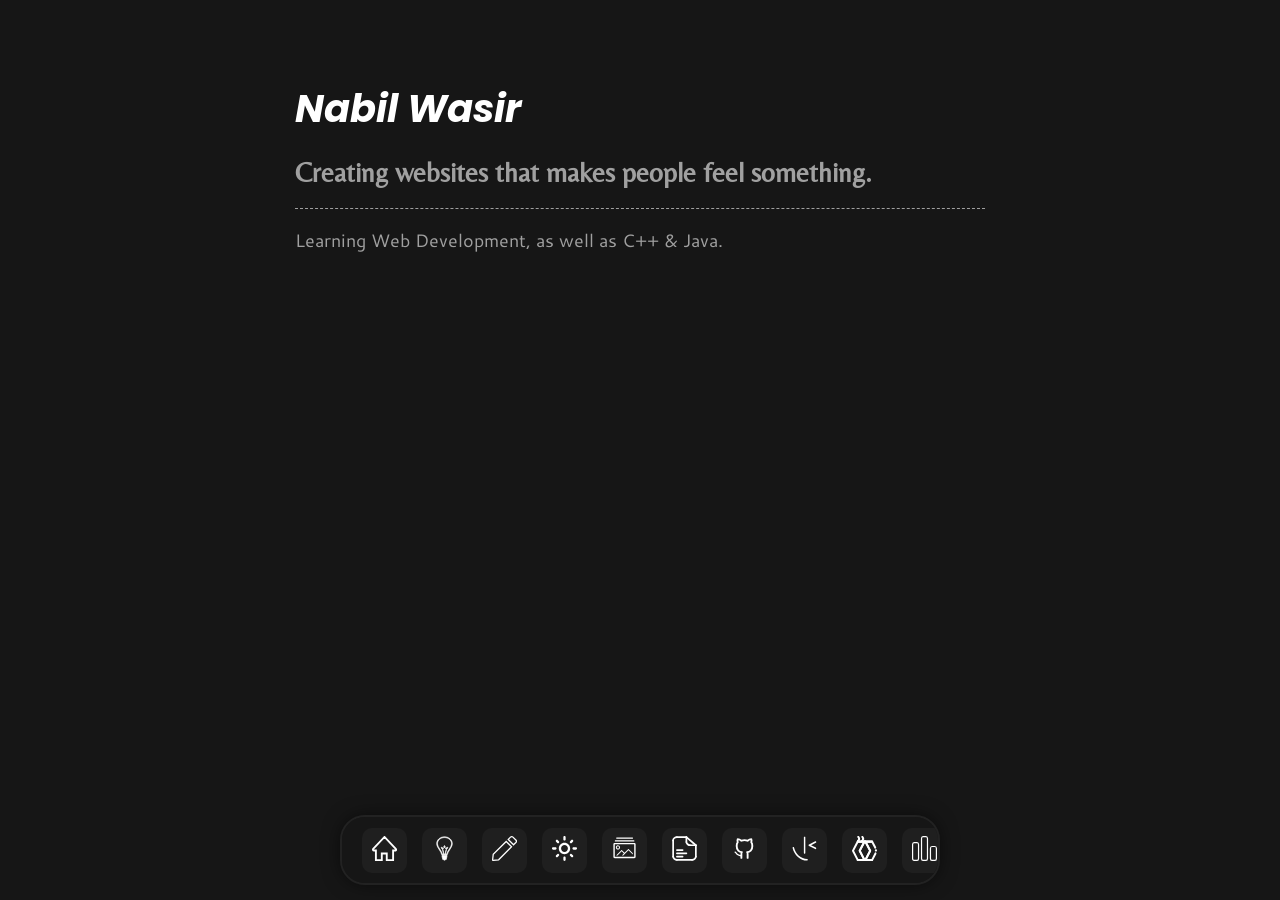
<file: index.html>
<!doctype html>
<html lang="en">

<head>
  <meta charset="UTF-8" />
  <meta http-equiv="X-UA-Compatible" content="IE=edge" />
  <meta name="viewport" content="width=device-width, initial-scale=1.0" />
  <!-- Primary Meta Tags -->
  <title>Nabil Wasir | Web Developer Portfolio | HTML, CSS, JavaScript & Java Projects</title>
  <meta name="title" content="Nabil Wasir | Web Developer Portfolio" />
  <meta name="description" content="Portfolio of Nabil Wasir, a web developer learning HTML, CSS, JavaScript, C++ and Java. Explore projects, writings, and more." />
  <link rel="canonical" href="https://nabilwasir.netlify.app/index.html" />

  <!-- Open Graph / Facebook -->
  <meta property="og:type" content="website" />
  <meta property="og:url" content="https://nabilwasir.netlify.app/index.html" />
  <meta property="og:title" content="Nabil Wasir | Web Developer Portfolio | HTML, CSS, JavaScript & Java Projects" />
  <meta property="og:description" content="Portfolio of Nabil Wasir, a web developer learning HTML, CSS, JavaScript, C++ and Java. Explore projects, writings, and more." />
  <meta property="og:image" content="https://nabilwasir.netlify.app/images/og-image.jpg" />

  <!-- Twitter -->
  <meta property="twitter:card" content="summary_large_image" />
  <meta property="twitter:url" content="https://nabilwasir.netlify.app/index.html" />
  <meta property="twitter:title" content="Nabil Wasir | Web Developer Portfolio | HTML, CSS, JavaScript & Java Projects" />
  <meta property="twitter:description" content="Portfolio of Nabil Wasir, a web developer learning HTML, CSS, JavaScript, C++ and Java. Explore projects, writings, and more." />
  <meta property="twitter:image" content="https://nabilwasir.netlify.app/images/og-image.jpg" />
  
  <!-- Schema.org Structured Data -->
  <script type="application/ld+json">
    {
      "@context": "https://schema.org",
      "@type": "Person",
      "name": "Nabil Wasir",
      "url": "https://nabilwasir.netlify.app",
      "jobTitle": "Web Developer",
      "description": "Web developer learning HTML, CSS, JavaScript, C++ and Java",
      "sameAs": [
        "https://github.com/NabilWasir",
        "https://www.frontendmentor.io/profile/NabilWasir",
        "https://codeforces.com/profile/Nabil_Wasir",
        "https://www.facebook.com/nabilwasir/",
        "https://twitter.com/nab1l_w4sir",
        "https://www.instagram.com/raisa._.rahin/"
      ]
    }
  </script>
  
  <link rel="stylesheet" href="/styles.css" />
  <link rel="stylesheet" href="Styles/homeStyle.css" />
  <link href="https://unpkg.com/aos@2.3.1/dist/aos.css" rel="stylesheet" />
  <link rel="stylesheet" href="https://cdnjs.cloudflare.com/ajax/libs/animate.css/4.1.1/animate.min.css" />
  <link rel="icon" href="/images/logo-dark.svg" type="image/svg+xml" />
  <link rel="preconnect" href="https://fonts.googleapis.com" />
  <link rel="preconnect" href="https://fonts.gstatic.com" crossorigin />
  <link
    href="https://fonts.googleapis.com/css2?family=Belleza&family=Cantarell&family=Open+Sans:ital,wght@1,400;1,700&family=Poppins:ital,wght@1,400&display=swap"
    rel="stylesheet" />
    
  <!-- Google Analytics -->
  <script async src="https://www.googletagmanager.com/gtag/js?id=G-XXXXXXXXXX"></script>
  <script>
    window.dataLayer = window.dataLayer || [];
    function gtag(){dataLayer.push(arguments);}
    gtag('js', new Date());
    gtag('config', 'G-XXXXXXXXXX');
  </script>
</head>

<body>

  <div class="home">

    <h1 class="name" data-aos="fade-down" data-aos-easing="linear" data-aos-duration="1500">
      Nabil Wasir
    </h1>

    <h2 class="about" data-aos="fade-right" data-aos-offset="300" data-aos-easing="ease-in-sine">
      Creating websites that makes people feel something.
    </h2>

    <hr class="home-line" data-aos="fade-right" data-aos-offset="300" data-aos-easing="ease-in-sine" />

    <p class="home-description" data-aos="fade-up" data-aos-duration="3000">
      Learning Web Development, as well as C++ &amp; Java.
    </p>

  </div>

  <nav class="animate__animated animate__fadeInUp" aria-label="Main navigation">
    <div class="icon-container">

      <div class="nav-icon icon-1">
        <a href="index.html"><img src="/images/home.svg" alt="Home" /></a>
      </div>

      <div class="nav-icon">
        <a href="/Pages/project.html"><img src="/images/project.svg" alt="Projects" /></a>
      </div>

      <div class="nav-icon">
        <a href="/Pages/writing.html"><img src="/images/writings.svg" alt="Writings" /></a>
      </div>

      <div class="nav-icon" id="mode">
        <a href="#"><img src="/images/light-mode.svg" alt="Toggle light/dark mode" /></a>
      </div>

      <div class="nav-icon">
        <a href="/Pages/gallery.html"><img src="/images/gallery.svg" alt="Gallery" /></a>
      </div>

      <div class="nav-icon">
        <a href="/Pages/word.html"><img src="/images/word.svg" alt="Words" /></a>
      </div>

      <div class="nav-icon">
        <a href="https://github.com/NabilWasir" target="_blank" rel="noopener noreferrer"><img src="/images/github.svg" alt="Nabil Wasir on GitHub" /></a>
      </div>

      <div class="nav-icon">
        <a href="https://www.frontendmentor.io/profile/NabilWasir" target="_blank" rel="noopener noreferrer"><img src="images/Frontend_Mentor_Logo.svg" alt="Nabil Wasir on Frontend Mentor" /></a>
      </div>

      <div class="nav-icon">
        <a href="https://judge.beecrowd.com/en/profile/1178637" target="_blank" rel="noopener noreferrer"><img src="images/beecrowd.svg" alt="Nabil Wasir on Beecrowd" /></a>
      </div>

      <div class="nav-icon">
        <a href="https://codeforces.com/profile/Nabil_Wasir" target="_blank" rel="noopener noreferrer"><img src="images/codeforces.svg" alt="Nabil Wasir on Codeforces" /></a>
      </div>

      <div class="nav-icon">
        <a href="https://www.instagram.com/raisa._.rahin/" target="_blank" rel="noopener noreferrer"><img src="/images/instagram.svg" alt="Nabil Wasir on Instagram" /></a>
      </div>
      <div class="nav-icon">
        <a href="https://www.facebook.com/nabilwasir/" target="_blank" rel="noopener noreferrer"><img src="/images/facebook.svg" alt="Nabil Wasir on Facebook" /></a>
      </div>
      <div class="nav-icon icon-last">
        <a href="https://twitter.com/nab1l_w4sir" target="_blank" rel="noopener noreferrer"><img src="/images/twitter.svg" alt="Nabil Wasir on Twitter" /></a>
      </div>
    </div>
  </nav>

  <script src="https://unpkg.com/aos@2.3.1/dist/aos.js"></script>
  <script>
    AOS.init();
  </script>
  <script>
    var mode = document.getElementById("mode");
    mode.onclick = function () {
      document.body.classList.toggle("light-theme");
    };
  </script>
</body>

</html>
</file>
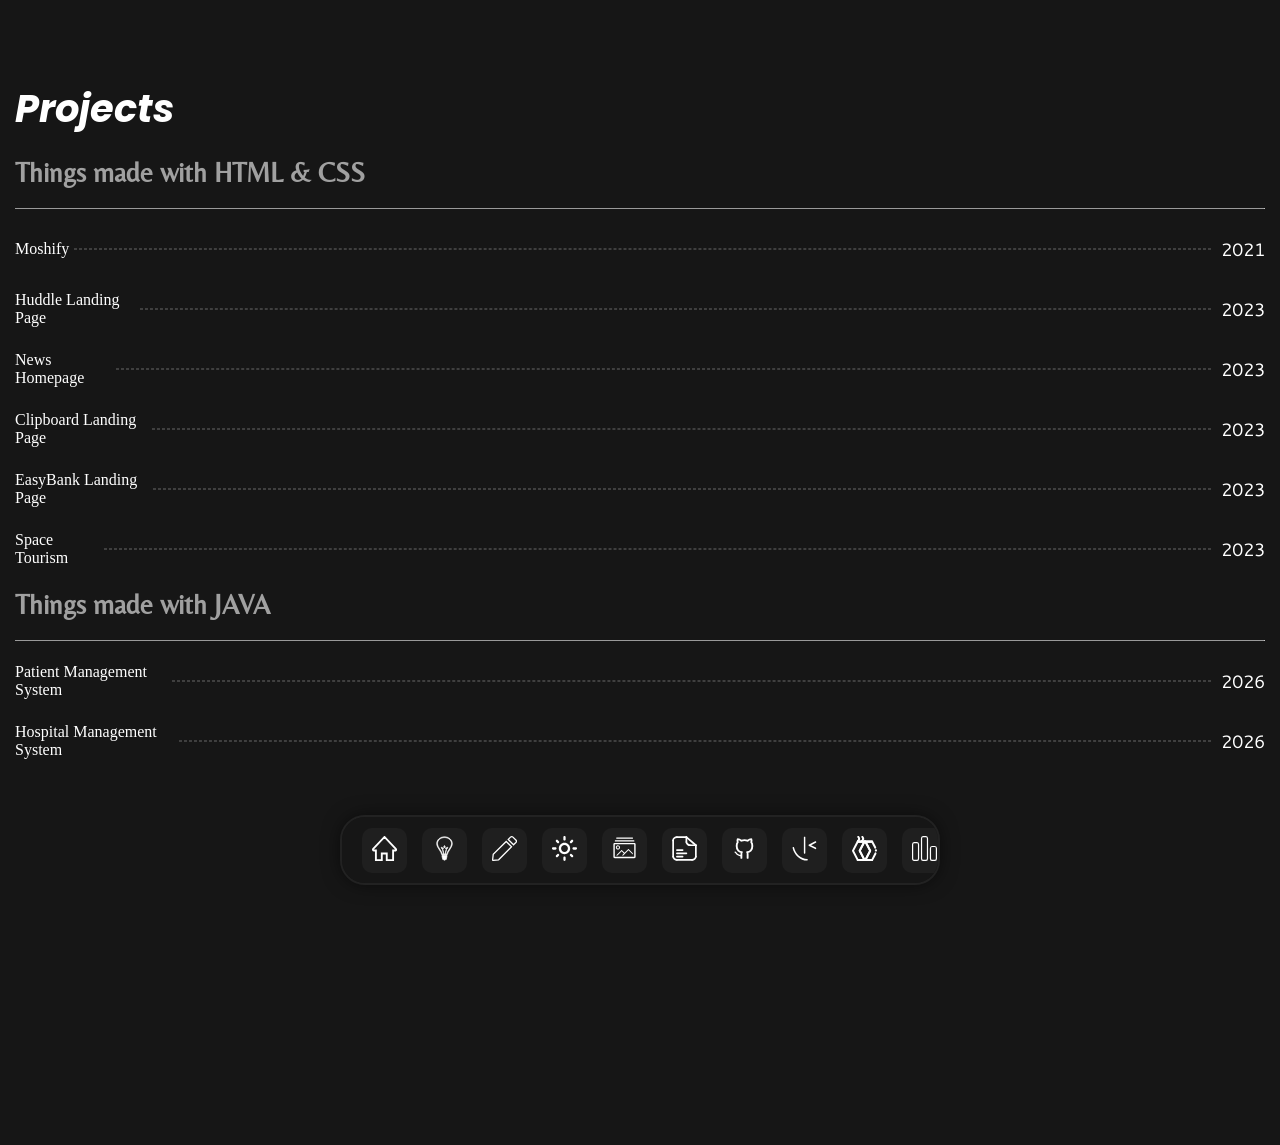
<file: Pages/project.html>
<!DOCTYPE html>
<html lang="en">

<head>
    <meta charset="UTF-8">
    <meta http-equiv="X-UA-Compatible" content="IE=edge">
    <meta name="viewport" content="width=device-width, initial-scale=1.0">
    <!-- Primary Meta Tags -->
    <title>Projects | Nabil Wasir's Portfolio - Web Development & Java Projects</title>
    <meta name="title" content="Projects | Nabil Wasir's Portfolio">
    <meta name="description" content="Web and Java projects by Nabil Wasir, including Moshify, Space Tourism, EasyBank Landing Page, and Hospital Management System.">
    <link rel="canonical" href="https://nabilwasir.netlify.app/Pages/project.html" />

    <!-- Open Graph / Facebook -->
    <meta property="og:type" content="website">
    <meta property="og:url" content="https://nabilwasir.netlify.app/Pages/project.html">
    <meta property="og:title" content="Projects | Nabil Wasir's Portfolio - Web Development & Java Projects">
    <meta property="og:description" content="Web and Java projects by Nabil Wasir, including Moshify, Space Tourism, EasyBank Landing Page, and Hospital Management System.">
    <meta property="og:image" content="https://nabilwasir.netlify.app/images/og-image.jpg">

    <!-- Twitter -->
    <meta property="twitter:card" content="summary_large_image">
    <meta property="twitter:url" content="https://nabilwasir.netlify.app/Pages/project.html">
    <meta property="twitter:title" content="Projects | Nabil Wasir's Portfolio - Web Development & Java Projects">
    <meta property="twitter:description" content="Web and Java projects by Nabil Wasir, including Moshify, Space Tourism, EasyBank Landing Page, and Hospital Management System.">
    <meta property="twitter:image" content="https://nabilwasir.netlify.app/images/og-image.jpg">
    
    <!-- Schema.org Structured Data -->
    <script type="application/ld+json">
    {
      "@context": "https://schema.org",
      "@type": "CollectionPage",
      "name": "Projects",
      "description": "Web and Java projects by Nabil Wasir including Moshify, Space Tourism, EasyBank Landing Page, and Hospital Management System.",
      "url": "https://nabilwasir.netlify.app/Pages/project.html",
      "about": {
        "@type": "Person",
        "name": "Nabil Wasir"
      }
    }
    </script>
    
    <link rel="stylesheet" href="/styles.css">
    <link rel="stylesheet" href="/Styles/projectStyles.css">
    <link href="https://unpkg.com/aos@2.3.1/dist/aos.css" rel="stylesheet">
    <link rel="stylesheet" href="https://cdnjs.cloudflare.com/ajax/libs/animate.css/4.1.1/animate.min.css" />
    <link rel="icon" href="/images/logo-dark.svg" type="image/svg+xml">
    <link rel="preconnect" href="https://fonts.googleapis.com">
    <link rel="preconnect" href="https://fonts.gstatic.com" crossorigin>
    <link
        href="https://fonts.googleapis.com/css2?family=Belleza&family=Cantarell&family=Open+Sans:ital,wght@1,400;1,700&family=Poppins:ital,wght@1,400&display=swap"
        rel="stylesheet">
        
    <!-- Google Analytics -->
    <script async src="https://www.googletagmanager.com/gtag/js?id=G-XXXXXXXXXX"></script>
    <script>
        window.dataLayer = window.dataLayer || [];
        function gtag(){dataLayer.push(arguments);}
        gtag('js', new Date());
        gtag('config', 'G-XXXXXXXXXX');
    </script>
</head>

<body>
    <div class="project">
        <h1 class="project-headline" data-aos="fade-down" data-aos-duration="3000">Projects</h1>
        <h2 class="project-description" data-aos="fade-right" data-aos-offset="300" data-aos-easing="ease-in-sine"
            data-aos-duration="1500">Things made with HTML &amp; CSS</h2>
        <hr class="project-line" data-aos="fade-right" data-aos-offset="300" data-aos-easing="ease-in-sine"
            data-aos-duration="1500">

        <div class="completed-projects moshify" data-aos="fade-up" data-aos-duration="3000">
            <a class="project-name" href="https://moshifyservice.netlify.app/" target="_blank" rel="noopener noreferrer">Moshify</a>
            <hr>
            <p class="project-year">2021</p>
        </div>

        <div class="completed-projects order-summary" data-aos="fade-up" data-aos-duration="3000">
            <a class="project-name" href="https://www.frontendmentor.io/solutions/solution-for-huddle-landing-page-with-alternating-feature-bloc-70ACyW7zCz" target="_blank" rel="noopener noreferrer">Huddle Landing Page</a>
            <hr>
            <p class="project-year">2023</p>
        </div>

        <div class="completed-projects single-pricegrid" data-aos="fade-up" data-aos-duration="3000">
            <a class="project-name" href="https://www.frontendmentor.io/solutions/this-is-a-solution-for-news-homepage-challange-_HwPdnWdNt" target="_blank" rel="noopener noreferrer">News Homepage</a>
            <hr>
            <p class="project-year">2023</p>
        </div>

        <div class="completed-projects profilecard-component" data-aos="fade-up" data-aos-duration="3000">
            <a class="project-name" href="https://www.frontendmentor.io/solutions/this-is-a-solution-for-clipboard-landing-page-a00aiSiEsh" target="_blank" rel="noopener noreferrer">Clipboard Landing Page</a>
            <hr>
            <p class="project-year">2023</p>
        </div>

        <div class="completed-projects qrcode-component" data-aos="fade-up" data-aos-duration="3000">
            <a class="project-name" href="https://www.frontendmentor.io/solutions/this-a-solution-for-easybank-landing-page-challenge-SAr5epn_S9" target="_blank" rel="noopener noreferrer">EasyBank Landing Page</a>
            <hr>
            <p class="project-year">2023</p>
        </div>

        <div class="completed-projects three-colum-card" data-aos="fade-up" data-aos-duration="3000">
            <a class="project-name" href="https://www.frontendmentor.io/solutions/space-tourism-multipage-website-2XKtZZ1gON" target="_blank" rel="noopener noreferrer">Space Tourism</a>
            <hr>
            <p class="project-year">2023</p>
        </div>

        <h2 class="project-description" data-aos="fade-up" data-aos-anchor-placement="top-bottom"
            data-aos-duration="3000">Things made with JAVA</h2>

        <hr class="project-line" data-aos="fade-up" data-aos-anchor-placement="top-bottom" data-aos-duration="3000">

        <div class="completed-projects stat-preview" data-aos="fade-up" data-aos-duration="3000">
            <a class="project-name" href="https://github.com/NabilWasir/Patient-Management-System-" target="_blank" rel="noopener noreferrer">Patient Management System</a>
            <hr>
            <p class="project-year">2026</p>
        </div>

        <div class="completed-projects stat-preview" data-aos="fade-up" data-aos-duration="3000">
            <a class="project-name" href="https://github.com/NabilWasir/Hospital-Management-System" target="_blank" rel="noopener noreferrer">Hospital Management System</a>
            <hr>
            <p class="project-year">2026</p>
        </div>
    </div>

    <nav class="animate__animated animate__fadeInUp" aria-label="Main navigation">
        <div class="icon-container">

            <div class="nav-icon icon-1">
                <a href="/index.html"><img src="/images/home.svg" alt="Home" /></a>
            </div>

            <div class="nav-icon">
                <a href="/Pages/project.html"><img src="/images/project.svg" alt="Projects" /></a>
            </div>

            <div class="nav-icon">
                <a href="/Pages/writing.html"><img src="/images/writings.svg" alt="Writings" /></a>
            </div>

            <div class="nav-icon" id="mode">
                <a href="#"><img src="/images/light-mode.svg" alt="Toggle light/dark mode" /></a>
            </div>

            <div class="nav-icon">
                <a href="/Pages/gallery.html"><img src="/images/gallery.svg" alt="Gallery" /></a>
            </div>

            <div class="nav-icon">
                <a href="/Pages/word.html"><img src="/images/word.svg" alt="Words" /></a>
            </div>

            <div class="nav-icon">
                <a href="https://github.com/NabilWasir" target="_blank" rel="noopener noreferrer"><img src="/images/github.svg" alt="Nabil Wasir on GitHub" /></a>
            </div>

            <div class="nav-icon">
                <a href="https://www.frontendmentor.io/profile/NabilWasir" target="_blank" rel="noopener noreferrer"><img src="/images/Frontend_Mentor_Logo.svg" alt="Nabil Wasir on Frontend Mentor" /></a>
            </div>

            <div class="nav-icon">
                <a href="https://judge.beecrowd.com/en/profile/1178637" target="_blank" rel="noopener noreferrer"><img src="/images/beecrowd.svg" alt="Nabil Wasir on Beecrowd" /></a>
            </div>

            <div class="nav-icon">
                <a href="https://codeforces.com/profile/Nabil_Wasir" target="_blank" rel="noopener noreferrer"><img src="/images/codeforces.svg" alt="Nabil Wasir on Codeforces" /></a>
            </div>

            <div class="nav-icon">
                <a href="https://www.instagram.com/raisa._.rahin/" target="_blank" rel="noopener noreferrer"><img src="/images/instagram.svg" alt="Nabil Wasir on Instagram" /></a>
            </div>
            <div class="nav-icon">
                <a href="https://www.facebook.com/nabilwasir/" target="_blank" rel="noopener noreferrer"><img src="/images/facebook.svg" alt="Nabil Wasir on Facebook" /></a>
            </div>
            <div class="nav-icon icon-last">
                <a href="https://twitter.com/nab1l_w4sir" target="_blank" rel="noopener noreferrer"><img src="/images/twitter.svg" alt="Nabil Wasir on Twitter" /></a>
            </div>
        </div>
    </nav>

    <script src="https://unpkg.com/aos@2.3.1/dist/aos.js"></script>
    <script>
        AOS.init();
    </script>
    <script>
        var mode = document.getElementById("mode");
        mode.onclick = function () {
            document.body.classList.toggle("light-theme");
        }
    </script>

</body>

</html>
</file>
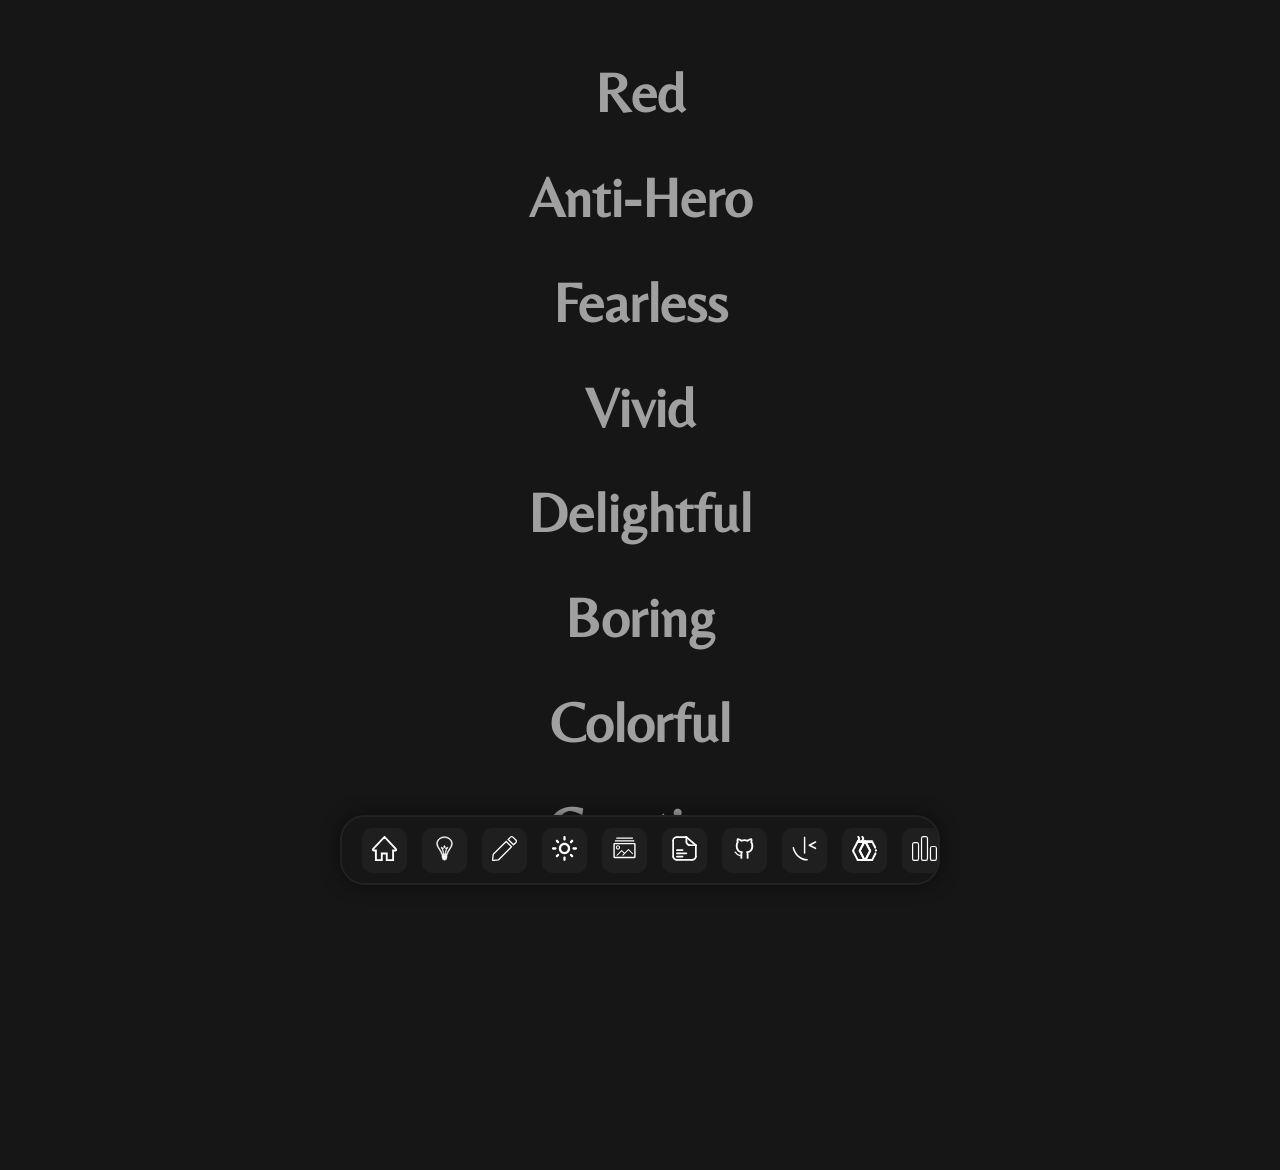
<file: Pages/word.html>
<!DOCTYPE html>
<html lang="en">

<head>
    <meta charset="UTF-8">
    <meta http-equiv="X-UA-Compatible" content="IE=edge">
    <meta name="viewport" content="width=device-width, initial-scale=1.0">
    <!-- Primary Meta Tags -->
    <title>Words Collection | Nabil Wasir's Portfolio - Inspiring & Creative Words</title>
    <meta name="title" content="Words | Nabil Wasir's Portfolio">
    <meta name="description" content="A visual word collection by Nabil Wasir — single evocative words that inspire creativity and expression.">
    <link rel="canonical" href="https://nabilwasir.netlify.app/Pages/word.html" />

    <!-- Open Graph / Facebook -->
    <meta property="og:type" content="website">
    <meta property="og:url" content="https://nabilwasir.netlify.app/Pages/word.html">
    <meta property="og:title" content="Words Collection | Nabil Wasir's Portfolio - Inspiring & Creative Words">
    <meta property="og:description" content="A visual word collection by Nabil Wasir — single evocative words that inspire creativity and expression.">
    <meta property="og:image" content="https://nabilwasir.netlify.app/images/og-image.jpg">

    <!-- Twitter -->
    <meta property="twitter:card" content="summary_large_image">
    <meta property="twitter:url" content="https://nabilwasir.netlify.app/Pages/word.html">
    <meta property="twitter:title" content="Words Collection | Nabil Wasir's Portfolio - Inspiring & Creative Words">
    <meta property="twitter:description" content="A visual word collection by Nabil Wasir — single evocative words that inspire creativity and expression.">
    <meta property="twitter:image" content="https://nabilwasir.netlify.app/images/og-image.jpg">
    
    <!-- Schema.org Structured Data -->
    <script type="application/ld+json">
    {
      "@context": "https://schema.org",
      "@type": "CollectionPage",
      "name": "Words Collection",
      "description": "A visual word collection by Nabil Wasir featuring single evocative words that inspire creativity and expression.",
      "url": "https://nabilwasir.netlify.app/Pages/word.html",
      "about": {
        "@type": "Person",
        "name": "Nabil Wasir"
      }
    }
    </script>
    
    <link rel="stylesheet" href="/styles.css">
    <link rel="stylesheet" href="/Styles/wordStyles.css">
    <link href="https://unpkg.com/aos@2.3.1/dist/aos.css" rel="stylesheet">
    <link rel="stylesheet" href="https://cdnjs.cloudflare.com/ajax/libs/animate.css/4.1.1/animate.min.css" />
    <link rel="icon" href="/images/logo-dark.svg" type="image/svg+xml">
    <link rel="preconnect" href="https://fonts.googleapis.com">
    <link rel="preconnect" href="https://fonts.gstatic.com" crossorigin>
    <link
        href="https://fonts.googleapis.com/css2?family=Belleza&family=Cantarell&family=Open+Sans:ital,wght@1,400;1,700&family=Poppins:ital,wght@1,400&display=swap"
        rel="stylesheet">
        
    <!-- Google Analytics -->
    <script async src="https://www.googletagmanager.com/gtag/js?id=G-XXXXXXXXXX"></script>
    <script>
        window.dataLayer = window.dataLayer || [];
        function gtag(){dataLayer.push(arguments);}
        gtag('js', new Date());
        gtag('config', 'G-XXXXXXXXXX');
    </script>
</head>

<body>
    
    <div class="word">
        <div>
            <h2 data-aos="fade-down-right">Red</h2>
            <h2 data-aos="fade-down-left">Anti-Hero</h2>
            <h2 data-aos="fade-down-right">Fearless</h2>
            <h2 data-aos="fade-down-left">Vivid</h2>
            <h2 data-aos="fade-down-right">Delightful</h2>
            <h2 data-aos="fade-down-left">Boring</h2>
            <h2 data-aos="fade-down-right">Colorful</h2>
            <h2 data-aos="fade-down-left">Creative</h2>
            <h2 data-aos="fade-down-right">Fade</h2>
            <h2 data-aos="fade-down-left">Sarcasm</h2>
        </div>
    </div>

    <nav class="animate__animated animate__fadeInUp" aria-label="Main navigation">
        <div class="icon-container">

            <div class="nav-icon icon-1">
                <a href="/index.html"><img src="/images/home.svg" alt="Home" /></a>
            </div>

            <div class="nav-icon">
                <a href="/Pages/project.html"><img src="/images/project.svg" alt="Projects" /></a>
            </div>

            <div class="nav-icon">
                <a href="/Pages/writing.html"><img src="/images/writings.svg" alt="Writings" /></a>
            </div>

            <div class="nav-icon" id="mode">
                <a href="#"><img src="/images/light-mode.svg" alt="Toggle light/dark mode" /></a>
            </div>

            <div class="nav-icon">
                <a href="/Pages/gallery.html"><img src="/images/gallery.svg" alt="Gallery" /></a>
            </div>

            <div class="nav-icon">
                <a href="/Pages/word.html"><img src="/images/word.svg" alt="Words" /></a>
            </div>

            <div class="nav-icon">
                <a href="https://github.com/NabilWasir" target="_blank" rel="noopener noreferrer"><img src="/images/github.svg" alt="Nabil Wasir on GitHub" /></a>
            </div>

            <div class="nav-icon">
                <a href="https://www.frontendmentor.io/profile/NabilWasir" target="_blank" rel="noopener noreferrer"><img src="/images/Frontend_Mentor_Logo.svg" alt="Nabil Wasir on Frontend Mentor" /></a>
            </div>

            <div class="nav-icon">
                <a href="https://judge.beecrowd.com/en/profile/1178637" target="_blank" rel="noopener noreferrer"><img src="/images/beecrowd.svg" alt="Nabil Wasir on Beecrowd" /></a>
            </div>

            <div class="nav-icon">
                <a href="https://codeforces.com/profile/Nabil_Wasir" target="_blank" rel="noopener noreferrer"><img src="/images/codeforces.svg" alt="Nabil Wasir on Codeforces" /></a>
            </div>

            <div class="nav-icon">
                <a href="https://www.instagram.com/raisa._.rahin/" target="_blank" rel="noopener noreferrer"><img src="/images/instagram.svg" alt="Nabil Wasir on Instagram" /></a>
            </div>
            <div class="nav-icon">
                <a href="https://www.facebook.com/nabilwasir/" target="_blank" rel="noopener noreferrer"><img src="/images/facebook.svg" alt="Nabil Wasir on Facebook" /></a>
            </div>
            <div class="nav-icon icon-last">
                <a href="https://twitter.com/nab1l_w4sir" target="_blank" rel="noopener noreferrer"><img src="/images/twitter.svg" alt="Nabil Wasir on Twitter" /></a>
            </div>
        </div>
    </nav>

    <script src="https://unpkg.com/aos@2.3.1/dist/aos.js"></script>
    <script>
        AOS.init();
    </script>
    <script>
        var mode = document.getElementById("mode");
        mode.onclick = function () {
            document.body.classList.toggle("light-theme");
        }
    </script>

</body>

</html>
</file>
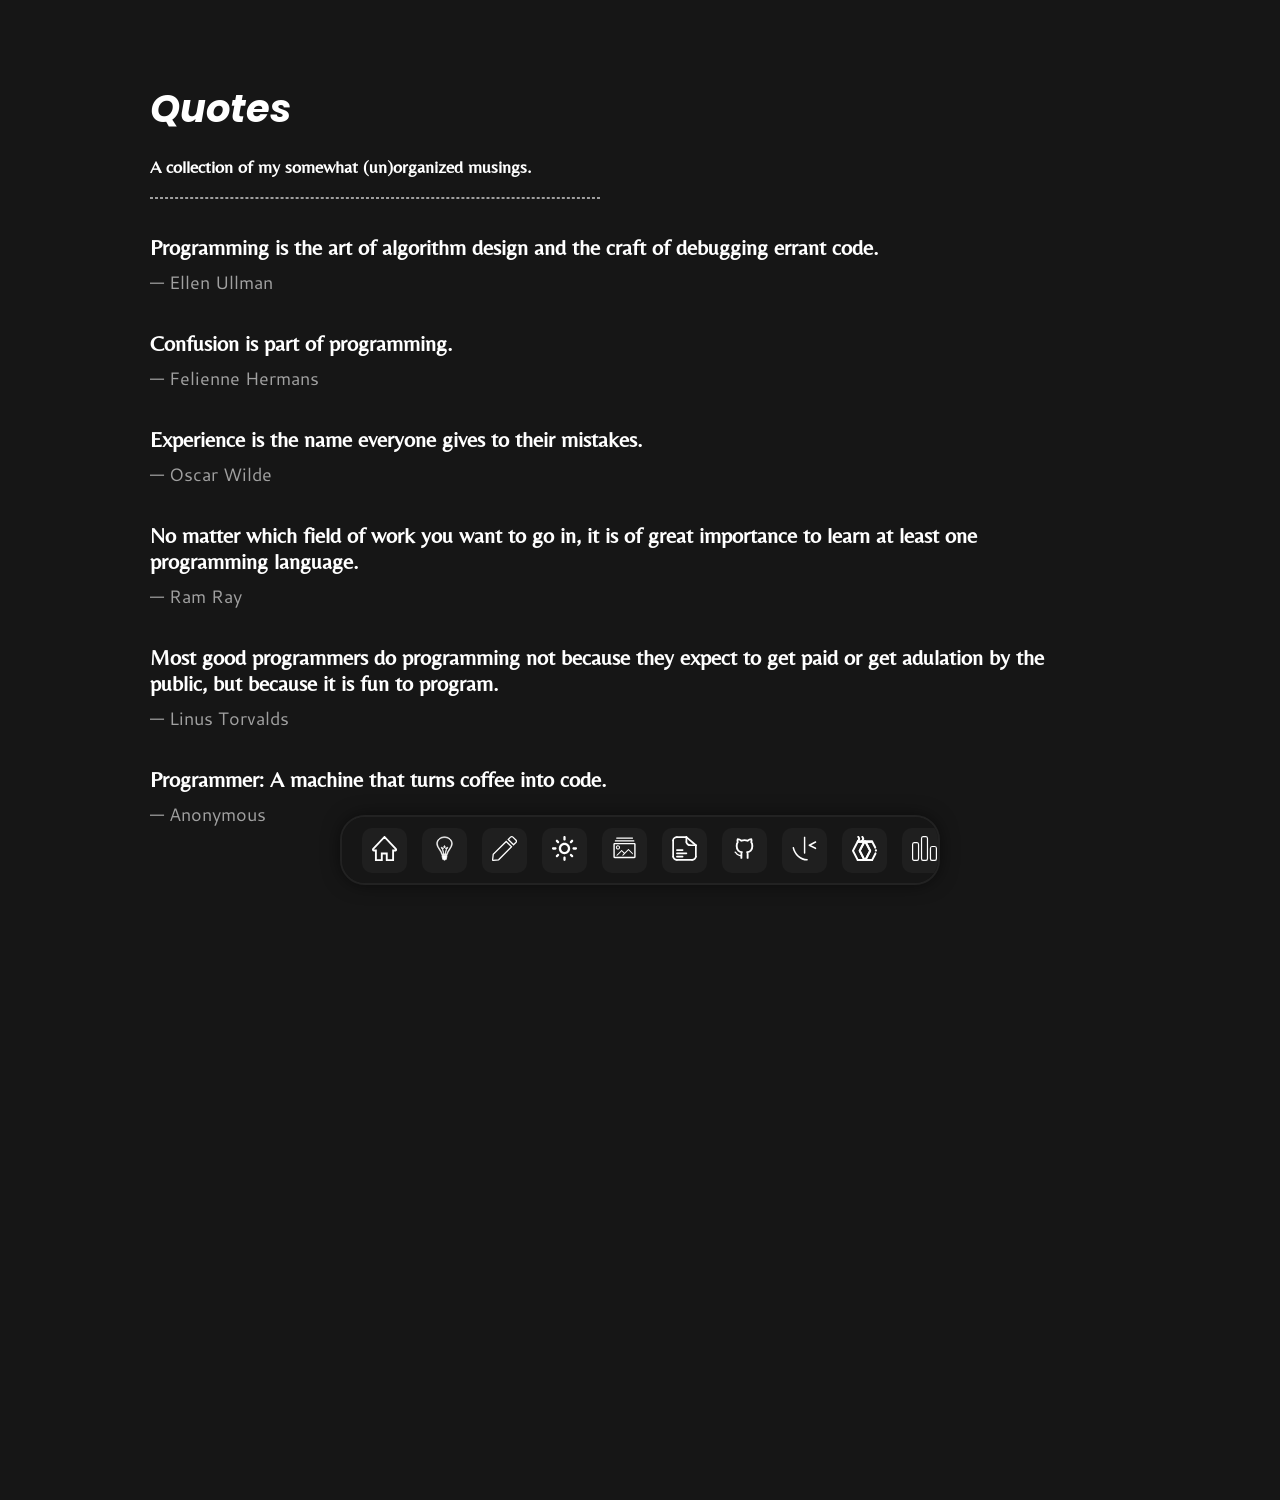
<file: Pages/writing.html>
<!DOCTYPE html>
<html lang="en">

<head>
    <meta charset="UTF-8">
    <meta http-equiv="X-UA-Compatible" content="IE=edge">
    <meta name="viewport" content="width=device-width, initial-scale=1.0">
    <!-- Primary Meta Tags -->
    <title>Quotes Collection | Nabil Wasir's Portfolio - Programming & Life Quotes</title>
    <meta name="title" content="Quotes | Nabil Wasir's Portfolio">
    <meta name="description" content="A curated collection of inspiring programming and life quotes by thinkers like Linus Torvalds, Oscar Wilde, and Ellen Ullman — gathered by Nabil Wasir.">
    <link rel="canonical" href="https://nabilwasir.netlify.app/Pages/writing.html" />

    <!-- Open Graph / Facebook -->
    <meta property="og:type" content="website">
    <meta property="og:url" content="https://nabilwasir.netlify.app/Pages/writing.html">
    <meta property="og:title" content="Quotes Collection | Nabil Wasir's Portfolio - Programming & Life Quotes">
    <meta property="og:description" content="A curated collection of inspiring programming and life quotes by thinkers like Linus Torvalds, Oscar Wilde, and Ellen Ullman — gathered by Nabil Wasir.">
    <meta property="og:image" content="https://nabilwasir.netlify.app/images/og-image.jpg">

    <!-- Twitter -->
    <meta property="twitter:card" content="summary_large_image">
    <meta property="twitter:url" content="https://nabilwasir.netlify.app/Pages/writing.html">
    <meta property="twitter:title" content="Quotes Collection | Nabil Wasir's Portfolio - Programming & Life Quotes">
    <meta property="twitter:description" content="A curated collection of inspiring programming and life quotes by thinkers like Linus Torvalds, Oscar Wilde, and Ellen Ullman — gathered by Nabil Wasir.">
    <meta property="twitter:image" content="https://nabilwasir.netlify.app/images/og-image.jpg">
    
    <!-- Schema.org Structured Data -->
    <script type="application/ld+json">
    {
      "@context": "https://schema.org",
      "@type": "CollectionPage",
      "name": "Quotes Collection",
      "description": "A curated collection of inspiring programming and life quotes gathered by Nabil Wasir.",
      "url": "https://nabilwasir.netlify.app/Pages/writing.html",
      "about": {
        "@type": "Person",
        "name": "Nabil Wasir"
      }
    }
    </script>
    
    <link rel="stylesheet" href="/styles.css">
    <link rel="stylesheet" href="/Styles/writingStyles.css">
    <link href="https://unpkg.com/aos@2.3.1/dist/aos.css" rel="stylesheet">
    <link rel="stylesheet" href="https://cdnjs.cloudflare.com/ajax/libs/animate.css/4.1.1/animate.min.css" />
    <link rel="icon" href="/images/logo-dark.svg" type="image/svg+xml">
    <link rel="preconnect" href="https://fonts.googleapis.com">
    <link rel="preconnect" href="https://fonts.gstatic.com" crossorigin>
    <link
        href="https://fonts.googleapis.com/css2?family=Belleza&family=Cantarell&family=Open+Sans:ital,wght@1,400;1,700&family=Poppins:ital,wght@1,400&display=swap"
        rel="stylesheet">
        
    <!-- Google Analytics -->
    <script async src="https://www.googletagmanager.com/gtag/js?id=G-XXXXXXXXXX"></script>
    <script>
        window.dataLayer = window.dataLayer || [];
        function gtag(){dataLayer.push(arguments);}
        gtag('js', new Date());
        gtag('config', 'G-XXXXXXXXXX');
    </script>
</head>

<body>
    <div class="writings">
        <h1 class="writings-headline" data-aos="fade-down" data-aos-duration="2500">Quotes</h1>
        <h2 class="writing-sub-headline" data-aos="fade-down" data-aos-duration="2500">A collection of my somewhat (un)organized musings.</h2>
        <hr class="writing-line" data-aos="fade-right" data-aos-duration="2500">
        
        <div class="write-down" data-aos="fade-up" data-aos-duration="3000">
            <h3>Programming is the art of algorithm design and the craft of debugging errant code.</h3>
            <p>― Ellen Ullman</p>
        </div>
        <div class="write-down" data-aos="fade-up" data-aos-duration="3000">
            <h3>Confusion is part of programming.</h3>
            <p>― Felienne Hermans</p>
        </div>
        <div class="write-down" data-aos="fade-up" data-aos-duration="3000">
            <h3>Experience is the name everyone gives to their mistakes.</h3>
            <p>― Oscar Wilde</p>
        </div>
        <div class="write-down" data-aos="fade-up" data-aos-duration="3000">
            <h3>No matter which field of work you want to go in, it is of great importance to learn at least one programming language.</h3>
            <p>― Ram Ray</p>
        </div>
        <div class="write-down" data-aos="fade-up" data-aos-duration="3000">
            <h3>Most good programmers do programming not because they expect to get paid or get adulation by the public, but because it is fun to program.</h3>
            <p>― Linus Torvalds</p>
        </div>
        <div class="write-down" data-aos="fade-up" data-aos-duration="3000">
            <h3>Programmer: A machine that turns coffee into code.</h3>
            <p>― Anonymous</p>
        </div>
    </div>

    <nav class="animate__animated animate__fadeInUp" aria-label="Main navigation">
        <div class="icon-container">

            <div class="nav-icon icon-1">
                <a href="/index.html"><img src="/images/home.svg" alt="Home" /></a>
            </div>

            <div class="nav-icon">
                <a href="/Pages/project.html"><img src="/images/project.svg" alt="Projects" /></a>
            </div>

            <div class="nav-icon">
                <a href="/Pages/writing.html"><img src="/images/writings.svg" alt="Writings" /></a>
            </div>

            <div class="nav-icon" id="mode">
                <a href="#"><img src="/images/light-mode.svg" alt="Toggle light/dark mode" /></a>
            </div>

            <div class="nav-icon">
                <a href="/Pages/gallery.html"><img src="/images/gallery.svg" alt="Gallery" /></a>
            </div>

            <div class="nav-icon">
                <a href="/Pages/word.html"><img src="/images/word.svg" alt="Words" /></a>
            </div>

            <div class="nav-icon">
                <a href="https://github.com/NabilWasir" target="_blank" rel="noopener noreferrer"><img src="/images/github.svg" alt="Nabil Wasir on GitHub" /></a>
            </div>

            <div class="nav-icon">
                <a href="https://www.frontendmentor.io/profile/NabilWasir" target="_blank" rel="noopener noreferrer"><img src="/images/Frontend_Mentor_Logo.svg" alt="Nabil Wasir on Frontend Mentor" /></a>
            </div>

            <div class="nav-icon">
                <a href="https://judge.beecrowd.com/en/profile/1178637" target="_blank" rel="noopener noreferrer"><img src="/images/beecrowd.svg" alt="Nabil Wasir on Beecrowd" /></a>
            </div>

            <div class="nav-icon">
                <a href="https://codeforces.com/profile/Nabil_Wasir" target="_blank" rel="noopener noreferrer"><img src="/images/codeforces.svg" alt="Nabil Wasir on Codeforces" /></a>
            </div>

            <div class="nav-icon">
                <a href="https://www.instagram.com/raisa._.rahin/" target="_blank" rel="noopener noreferrer"><img src="/images/instagram.svg" alt="Nabil Wasir on Instagram" /></a>
            </div>
            <div class="nav-icon">
                <a href="https://www.facebook.com/nabilwasir/" target="_blank" rel="noopener noreferrer"><img src="/images/facebook.svg" alt="Nabil Wasir on Facebook" /></a>
            </div>
            <div class="nav-icon icon-last">
                <a href="https://twitter.com/nab1l_w4sir" target="_blank" rel="noopener noreferrer"><img src="/images/twitter.svg" alt="Nabil Wasir on Twitter" /></a>
            </div>
        </div>
    </nav>

    <script src="https://unpkg.com/aos@2.3.1/dist/aos.js"></script>
    <script>
        AOS.init();
    </script>
    <script>
        var mode = document.getElementById("mode");
        mode.onclick = function () {
            document.body.classList.toggle("light-theme");
        }
    </script>

</body>

</html>
</file>
<file: styles.css>
:root {
  --color-background: #161616;
  --color-primary: #1f1f1f;
  --color-secondary: #ffffff;
  --color-accent: #a0a0a0;
  --color-line: #9f9f9f;
  --color-border: #222222;
}

.light-theme {
  --color-background: #fcfcfc;
  --color-primary: #f0f0f0;
  --color-secondary: #171717;
  --color-accent: #777777;
  --color-line: #9f9f9f;
  --color-border: transparent;
}

*,
*::before,
*::after {
  margin: 0;
  padding: 0;
  box-sizing: border-box;
}

body {
  display: flex;
  justify-content: center;
  background-color: var(--color-background);
  caret-color: rgb(255, 154, 158);
  transition: background-color 0.3s ease, color 0.2s ease;
}

::selection {
  background: rgb(255, 154, 158);
  color: var(--color-secondary);
}

::-webkit-scrollbar {
  display: none;
}

nav {
  width: 243px;
  height: 65px;
  background-color: var(--color-background);
  border-radius: 25px;
  position: fixed;
  bottom: 15px;
  -webkit-box-shadow: 0px 0px 20px -3px rgba(0, 0, 0, 0.7);
  -moz-box-shadow: 0px 0px 20px -3px rgba(0, 0, 0, 0.7);
  box-shadow: 0px 0px 20px -3px rgba(0, 0, 0, 0.7);
  overflow-x: auto;
  overflow-y: hidden;
  transition: background-color 0.3s ease, box-shadow 0.3s ease;
  border: 2px solid var(--color-border);
}

.icon-container {
  display: inline-flex;
  align-items: center;
  height: 100%;
}

.nav-icon {
  display: flex;
  justify-content: center;
  align-items: center;
  width: 40px;
  height: 40px;
  margin: 0 0 0 10px;
  border-radius: 10px;
  background-color: var(--color-primary);
  transition: background-color 0.3s ease, transform 0.2s ease;
  cursor: pointer;
}

.nav-icon:hover {
  background-color: var(--color-secondary);
  opacity: 0.9;
  transition: 0.3s;
  transform: translateY(-2px);
}

.nav-icon img {
  width: 20px;
  height: 20px;
  filter: brightness(0) invert(1);
  transition: filter 0.2s ease;
}

.light-theme .nav-icon img {
  filter: brightness(0) invert(0);
}

.nav-icon:hover img {
  filter: brightness(0) invert(0);
}

.light-theme .nav-icon:hover img {
  filter: brightness(0) invert(1);
}

.icon-1 {
  margin: 0 0 0 15px;
}

.icon-last {
  margin-right: 15px;
}

@media screen and (min-width: 1024px) {
  nav {
    width: 600px;
    height: 70px;
  }

  .nav-icon {
    margin: 0 0 0 15px;
    width: 45px;
    height: 45px;
  }

  .nav-icon img {
    width: 25px;
    height: 25px;
  }

  .icon-1 {
    margin: 0 0 0 20px;
  }

  .icon-last {
    margin-right: 20px;
  }
}

h1,
h2,
h3,
h4,
p {
  color: var(--color-secondary);
  transition: color 0.2s ease;
}

h1 {
  font-size: 2rem;
  font-family: "Poppins", sans-serif;
}

h2 {
  font-size: 1.3rem;
  font-family: "Belleza", sans-serif;
}

h3 {
  font-size: 1.2rem;
  font-family: "Belleza", sans-serif;
}

p {
  color: var(--color-accent);
  font-family: "Cantarell", sans-serif;
}

@media screen and (min-width: 1024px) {
  h1 {
    font-size: 2.4rem;
  }

  h2 {
    font-size: 1.7rem;
  }

  h3 {
    font-size: 1.4rem;
  }

  p {
    font-size: 1.1rem;
  }
}

.home-line {
  transition: background-color 0.2s ease;
}
</file>
<file: Styles/homeStyle.css>
/*home*/

.name {
  font-style: italic;
  padding: 80px 0 0 60px;
}

.about {
  padding: 20px 60px 0 60px;
  color: var(--color-accent);
}

.home-line {
  width: 150px;
  color: var(--color-line);
  margin: 20px 0 0 60px;
  border-bottom: 0;
  border-style: dashed;
}

.home-description {
  margin: 20px 60px 0 60px;
  line-height: 24px;
}

hr {
  color: var(--color-line);
  border-bottom: 0;
}

@media screen and (min-width: 1024px) {
  .name {
    padding: 80px 150px 0 150px;
  }

  .about {
    padding: 20px 150px 0 150px;
  }

  .home-description {
    margin: 20px 150px 0 150px;
  }

  .home-line {
    width: 690px;
    margin: 20px 150px 0 150px;
  }
}
</file>
<file: Styles/projectStyles.css>
/*Projects*/
.project{
  margin: 0 0 30% 0;
}

.project-headline {
  font-style: italic;
  padding: 80px 0 0 0;
}

.project-description {
  padding: 20px 0 0 0;
  color: var(--color-accent);
  width: 300px;
}

.project-line {
  color: var(--color-line);
  width: 100%;
  margin: 20px 0 0 0;
  border-bottom: 0;
}

.completed-projects {
  display: flex;
  margin: 20px 0 0 0;
  height: 40px;
  justify-content: space-between;
  align-items: center;
}

.project-name {
  color: var(--color-secondary);
  text-decoration: none;
  margin: 0 0 0 0;
}

.project-name:hover {
  color: rgb(255, 154, 158);
}

.completed-projects hr {
  color: var(--color-line);
  width: 100%;
  height: 0;
  margin: 0 0 0 5px;
  opacity: 0.3;
  border-style: dashed;
  align-self: center;
}

.project-year {
  color: var(--color-secondary);
  margin: 0 0 0 10px;
}

@media screen and (min-width: 1024px) {
  .project {
    padding: 0;
  }

  .project-description {
    padding: 20px 0 0 0;
    width: 800px;
  }

  .project-line {
    width: 1250px;
  }
}
</file>
<file: Styles/wordStyles.css>
/*word*/

.word {
  padding: 80px 0 80px 0;
}

.word h2 {
  display: flex;
  justify-content: center;
  font-size: 2.7rem;
  padding: 40px 0 0 0;
  color: var(--color-accent);
}

.word h2:hover {
  color: var(--color-secondary);
  transition: 1s;
}

@media screen and (min-width: 1024px) {
  .word {
    padding: 20px 0 100px 0;
  }

  .word h2 {
    font-size: 3.5rem;
  }
}
</file>
<file: Styles/writingStyles.css>
/*writings*/

.writings {
  padding: 80px 0 0 60px;
  height: 1500px;
}

.writings-headline {
  font-style: italic;
}

.writing-sub-headline {
  font-size: 1.1rem;
  padding: 20px 60px 0 0;
}

.writing-line {
  color: var(--color-line);
  border-style: dashed;
  width: 246px;
  height: 0;
  margin: 20px 60px 0 0;
}

.write-down h3 {
  padding: 35px 60px 0 0;
}

.write-down p {
  padding: 10px 60px 0 0;
}

@media screen and (min-width: 1024px) {
  .writings {
    padding: 80px 150px 0 150px;
  }

  .writing-line {
    width: 450px;
  }
}
</file>
